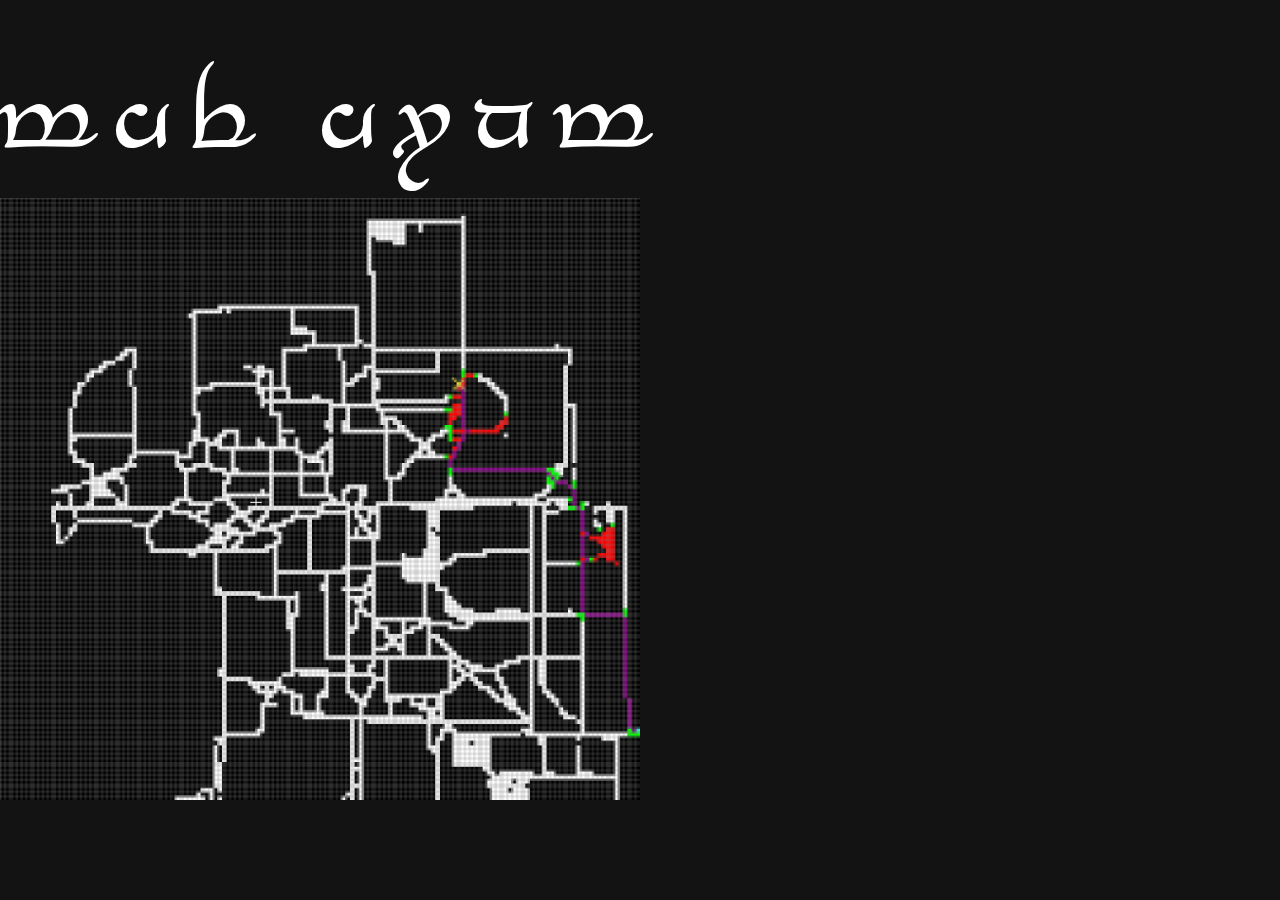
<file: index.html>
<!DOCTYPE html>
<html>

<head>
    <title>The Hunt</title>
    <link rel="stylesheet" href="style_main.css">
</head>

<body>
    <div id="container">
        <div id="glitch">the hunt</div>
        <img src="maps_hint.png">
    </div>
</body>

</html>
</file>
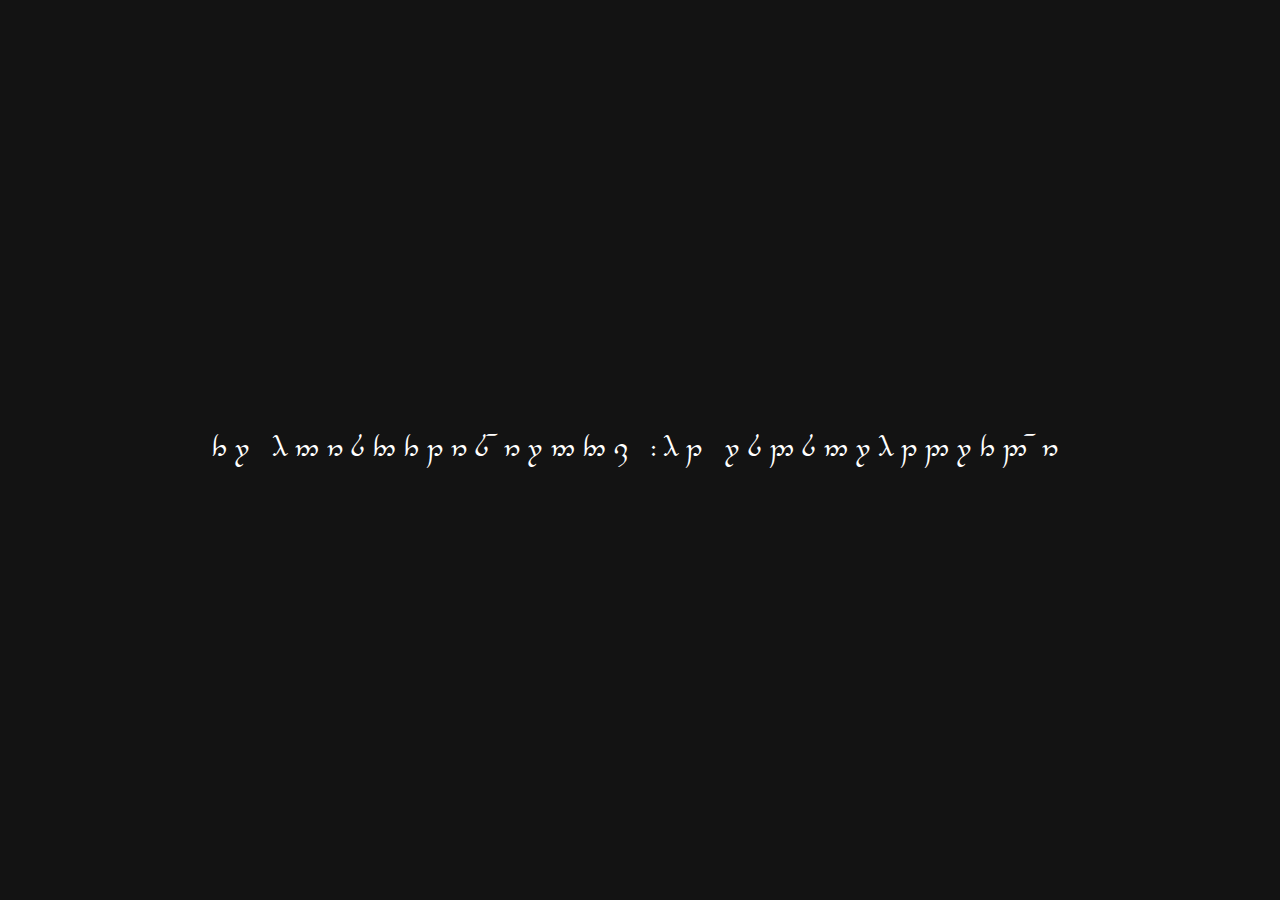
<file: hint.html>
<!DOCTYPE html>
<html>

<head>
    <title>The Hunt</title>
    <link rel="stylesheet" href="hint_style.css">
</head>

<body>
    <div id="container">
        <div id="glitch">37 95684316806754, -91 78285791273206</div>
    </div>
</body>

</html>
</file>
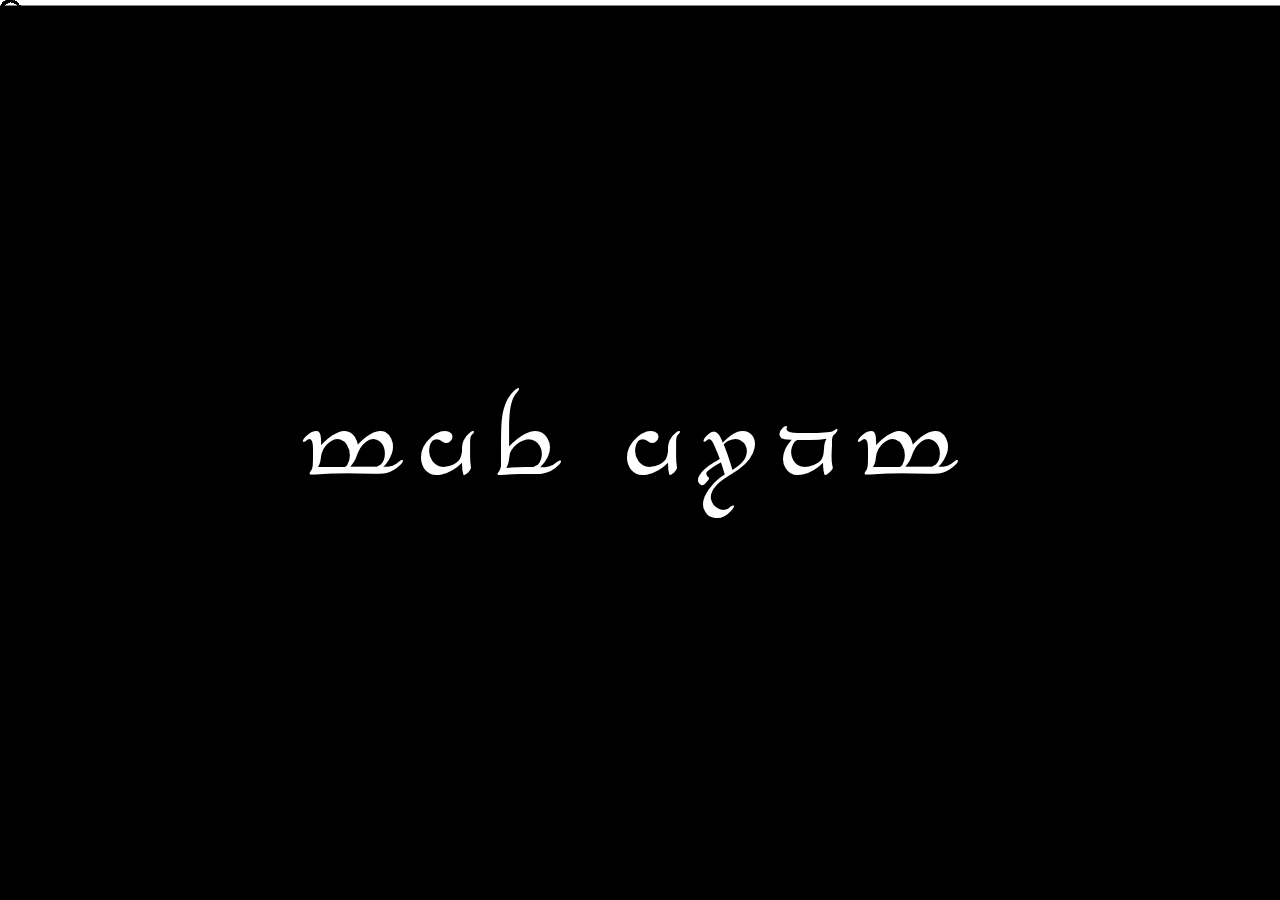
<file: hint19.html>
<!DOCTYPE html>
<html>

<head>
  <title>The Hunt</title>
  <script src="main.js" defer></script>
  <link rel="stylesheet" href="style.css">
</head>

<body>
  <div id="container">
    <div id="glitch">the hunt</div>
  </div>
</body>

</html>
</file>
<file: style_main.css>
/* @import url('https://fonts.googleapis.com/css?family=Fira+Mono:400'); */
@import url(tngan.ttf);

@font-face {
    font-family: "tngan";
    src: url(tngan.ttf) format('truetype');
}

body {
    display: flex;
    width: 100vw;
    height: 100vh;
    align-items: center;
    justify-content: center;
    margin: 0;
    background: #131313;
    color: #fff;
    font-size: 96px;
    font-family: 'tngan', monospace;
    letter-spacing: 15px;
}

img {
    width: 50%;
    height: 50%;
}

#container {
    perspective: 25px;
}

#inner {
    width: 20em;
    height: 18em;
    background-color: white;
    box-shadow: 2px 2px 50px rgba(0, 0, 0, 0.2);
    transition: transform 0.5s;
    -webkit-transition: transform 0.5s;
    -moz-transition: transform 0.5s;
    -o-transition: transform 0.5s;
}

#glitch {
    animation: glitch 2s linear infinite;
}

@keyframes glitch {

    2%,
    64% {
        transform: translate(0px, 0) skew(0deg);
    }

    4%,
    60% {
        transform: translate(-0px, 0) skew(0deg);
    }

    62% {
        transform: translate(0, 0) skew(5deg);
    }
}

#glitch:before,
#glitch:after {
    content: attr(title);
    position: absolute;
    left: 0;
}

#glitch:before {
    animation: glitchTop 1s linear infinite;
    clip-path: polygon(0 0, 100% 0, 100% 33%, 0 33%);
    -webkit-clip-path: polygon(0 0, 100% 0, 100% 33%, 0 33%);
}

@keyframes glitchTop {

    2%,
    64% {
        transform: translate(0px, -0px);
    }

    4%,
    60% {
        transform: translate(-0px, 0px);
    }

    62% {
        transform: translate(13px, -1px) skew(-13deg);
    }
}

#glitch:after {
    animation: glitchBotom 1.5s linear infinite;
    clip-path: polygon(0 67%, 100% 67%, 100% 100%, 0 100%);
    -webkit-clip-path: polygon(0 67%, 100% 67%, 100% 100%, 0 100%);
}

@keyframes glitchBotom {

    2%,
    64% {
        transform: translate(-0px, 0);
    }

    4%,
    60% {
        transform: translate(-0px, 0);
    }

    62% {
        transform: translate(-22px, 5px) skew(34deg);
    }
}

.cursor {
    width: 22px;
    height: 22px;
    display: block;
    position: absolute;
    background-size: contain;
    background-repeat: no-repeat;
    background-image: url(cursor.png);
}
</file>
<file: hint_style.css>
/* @import url('https://fonts.googleapis.com/css?family=Fira+Mono:400'); */
@import url(tngan.ttf);

@font-face {
    font-family: "tngan";
    src: url(tngan.ttf) format('truetype');
}

body {
    display: flex;
    width: 100vw;
    height: 100vh;
    align-items: center;
    justify-content: center;
    margin: 0;
    background: #131313;
    color: #fff;
    font-size: 24px;
    font-family: 'tngan', monospace;
    letter-spacing: 7px;
}

#container {
    perspective: 25px;
}

#inner {
    width: 20em;
    height: 18em;
    background-color: white;
    box-shadow: 2px 2px 50px rgba(0, 0, 0, 0.2);
    transition: transform 0.5s;
    -webkit-transition: transform 0.5s;
    -moz-transition: transform 0.5s;
    -o-transition: transform 0.5s;
}

#glitch {
    animation: glitch 2s linear infinite;
}

@keyframes glitch {

    2%,
    64% {
        transform: translate(0px, 0) skew(0deg);
    }

    4%,
    60% {
        transform: translate(-0px, 0) skew(0deg);
    }

    62% {
        transform: translate(0, 0) skew(5deg);
    }
}

#glitch:before,
#glitch:after {
    content: attr(title);
    position: absolute;
    left: 0;
}

#glitch:before {
    animation: glitchTop 1s linear infinite;
    clip-path: polygon(0 0, 100% 0, 100% 33%, 0 33%);
    -webkit-clip-path: polygon(0 0, 100% 0, 100% 33%, 0 33%);
}

@keyframes glitchTop {

    2%,
    64% {
        transform: translate(0px, -0px);
    }

    4%,
    60% {
        transform: translate(-0px, 0px);
    }

    62% {
        transform: translate(13px, -1px) skew(-13deg);
    }
}

#glitch:after {
    animation: glitchBotom 1.5s linear infinite;
    clip-path: polygon(0 67%, 100% 67%, 100% 100%, 0 100%);
    -webkit-clip-path: polygon(0 67%, 100% 67%, 100% 100%, 0 100%);
}

@keyframes glitchBotom {

    2%,
    64% {
        transform: translate(-0px, 0);
    }

    4%,
    60% {
        transform: translate(-0px, 0);
    }

    62% {
        transform: translate(-22px, 5px) skew(34deg);
    }
}

.cursor {
    width: 22px;
    height: 22px;
    display: block;
    position: absolute;
    background-size: contain;
    background-repeat: no-repeat;
    background-image: url(cursor.png);
}
</file>
<file: style.css>
/* @import url('https://fonts.googleapis.com/css?family=Fira+Mono:400'); */
@import url(tngan.ttf);

@font-face {
    font-family: "tngan";
    src: url(tngan.ttf) format('truetype');
}

body{ 
  display: flex;
  width: 100vw;
  height: 100vh;
  align-items: center;
  justify-content: center;
  margin: 0;
  background: url(the_hunt_logo_other.svg);
  background-repeat: no-repeat;
  background-attachment: fixed;  
  background-size: cover;
  color: #fff;
  font-size: 96px;
  font-family: 'tngan', monospace;
  letter-spacing: 15px;
  cursor: none
  

}

#container {
  perspective: 25px;
}

#inner {
  width: 20em;
  height: 18em;
  background-color: white;
  box-shadow: 2px 2px 50px rgba(0, 0, 0, 0.2);
  transition: transform 0.5s;
  -webkit-transition: transform 0.5s;
  -moz-transition: transform 0.5s;
  -o-transition: transform 0.5s;
}

#glitch{
    animation: glitch 2s linear infinite;
  }
  
  @keyframes glitch{
    2%,64%{
      transform: translate(0px,0) skew(0deg);
    }
    4%,60%{
      transform: translate(-0px,0) skew(0deg);
    }
    62%{
      transform: translate(0,0) skew(5deg); 
    }
  }
  
  #glitch:before,
  #glitch:after{
    content: attr(title);
    position: absolute;
    left: 0;
  }
  
  #glitch:before{
    animation: glitchTop 1s linear infinite;
    clip-path: polygon(0 0, 100% 0, 100% 33%, 0 33%);
    -webkit-clip-path: polygon(0 0, 100% 0, 100% 33%, 0 33%);
  }
  
  @keyframes glitchTop{
    2%,64%{
      transform: translate(0px,-0px);
    }
    4%,60%{
      transform: translate(-0px,0px);
    }
    62%{
      transform: translate(13px,-1px) skew(-13deg); 
    }
  }
  
  #glitch:after{
    animation: glitchBotom 1.5s linear infinite;
    clip-path: polygon(0 67%, 100% 67%, 100% 100%, 0 100%);
    -webkit-clip-path: polygon(0 67%, 100% 67%, 100% 100%, 0 100%);
  }
  
  @keyframes glitchBotom{
    2%,64%{
      transform: translate(-0px,0);
    }
    4%,60%{
      transform: translate(-0px,0);
    }
    62%{
      transform: translate(-22px,5px) skew(34deg); 
    }
  }

  .cursor{
	width: 22px;
	height: 22px;
	display: block;
	position: absolute;
	background-size: contain;
	background-repeat: no-repeat;
	background-image: url(cursor.png);
}
</file>
